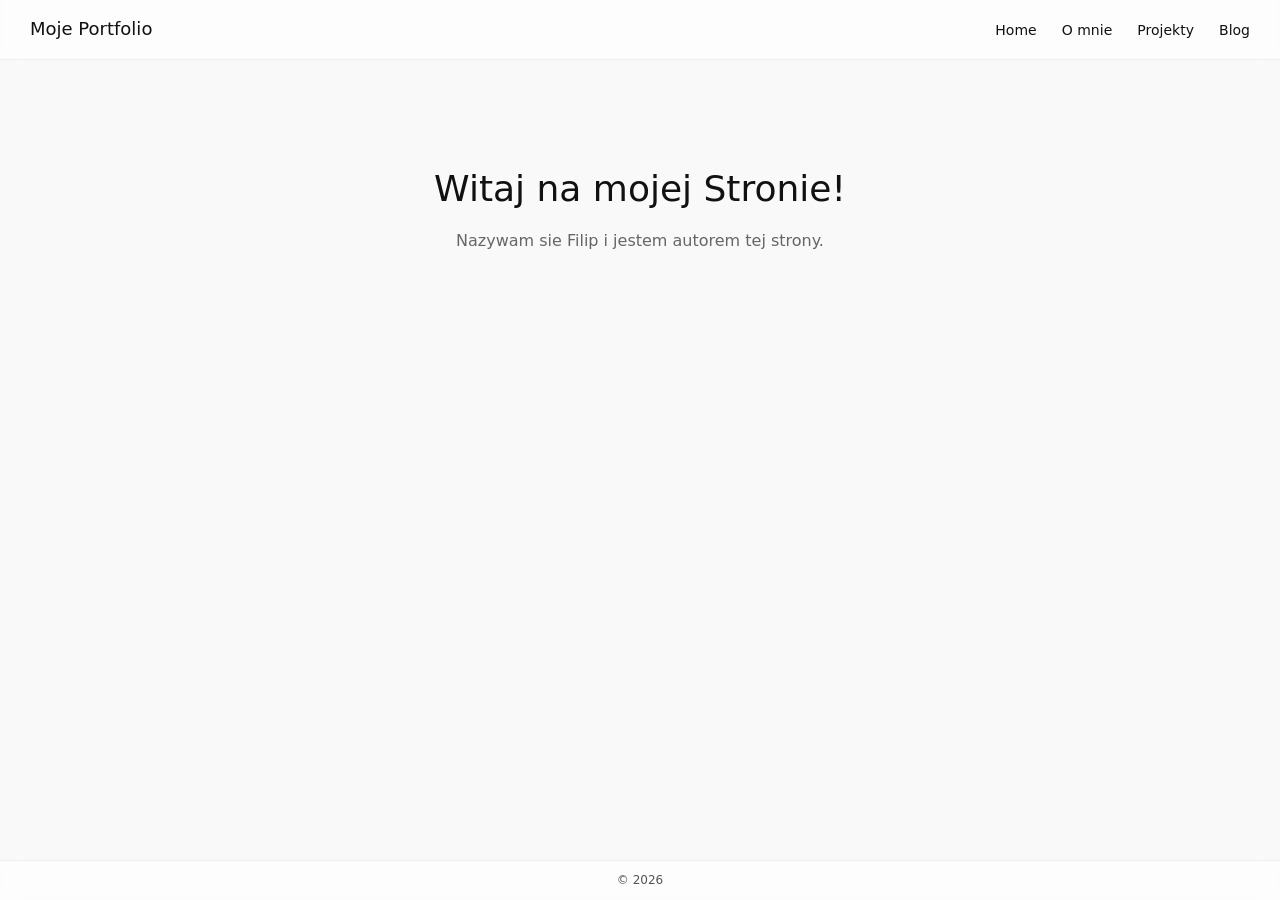
<file: index.html>
<!DOCTYPE html>
<html lang="pl">
<head>
    <meta charset="UTF-8">
    <title>Portfolio</title>
    <link rel="stylesheet" href="style.css">
</head>
<body>
<header>
    <h1>Moje Portfolio</h1>
    <nav>
        <a href="index.html">Home</a>
        <a href="about.html">O mnie</a>
        <a href="projekty.html">Projekty</a>
        <a href="blog.html">Blog</a>
    </nav>
</header>
<section class="hero">
    <h2>Witaj na mojej Stronie!</h2>
    <p>Nazywam sie Filip i jestem autorem tej strony.</p>
</section>
<footer>
    <p>© 2026</p>
</footer>
</body>
</html>
</file>
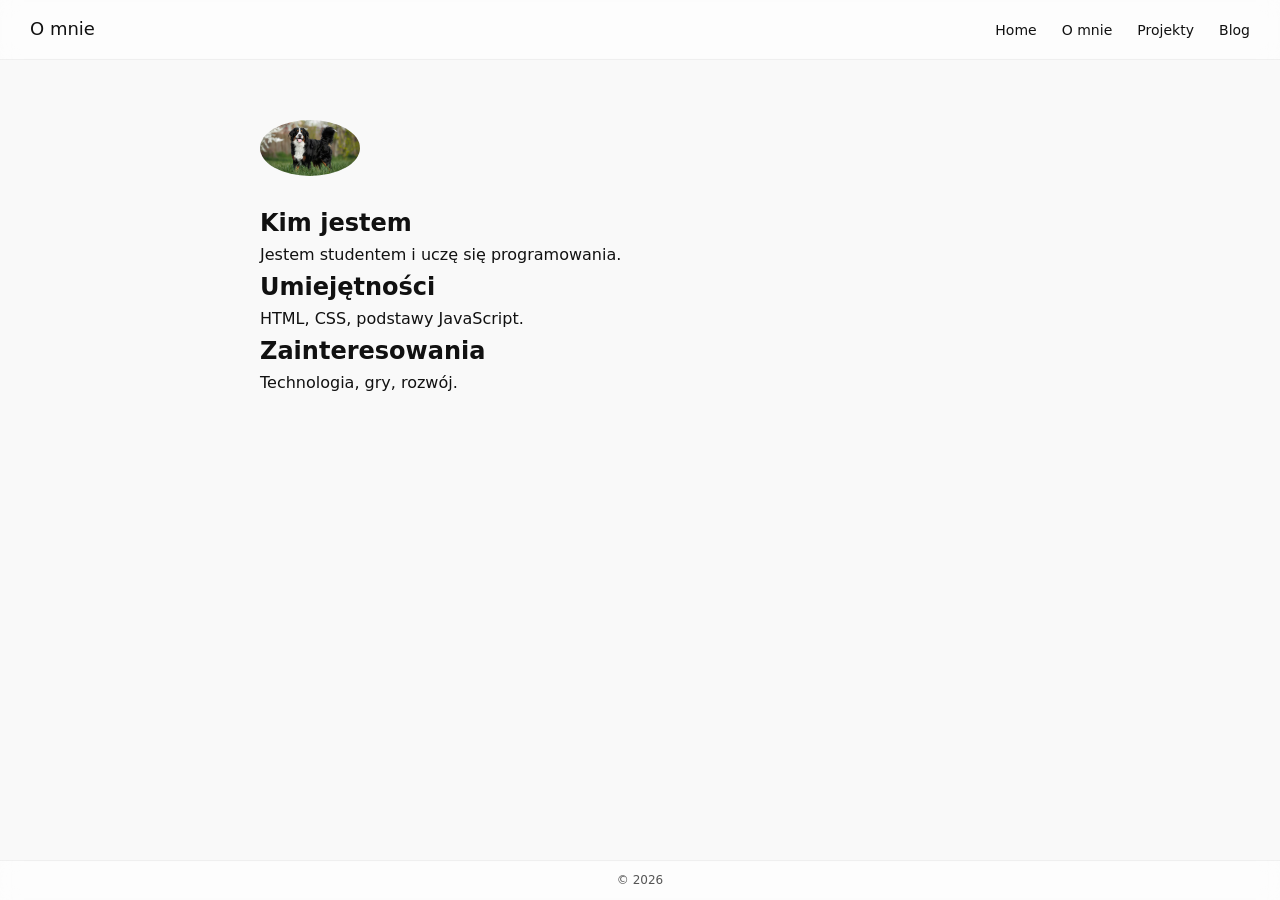
<file: about.html>
<!DOCTYPE html>
<html lang="pl">
<head>
    <meta charset="UTF-8">
    <title>O mnie</title>
    <link rel="stylesheet" href="style.css">
</head>
<body>
<header>
    <h1>O mnie</h1>
    <nav>
        <a href="index.html">Home</a>
        <a href="about.html">O mnie</a>
        <a href="projekty.html">Projekty</a>
        <a href="blog.html">Blog</a>
    </nav>
</header>
<section>
    <img src="moje_zdjecie.jpg" class="profile">
    <h2>Kim jestem</h2>
    <p>Jestem studentem i uczę się programowania.</p>
    <h2>Umiejętności</h2>
    <p>HTML, CSS, podstawy JavaScript.</p>
    <h2>Zainteresowania</h2>
    <p>Technologia, gry, rozwój.</p>
</section>
<footer>
    <p>© 2026</p>
</footer>
</body>
</html>
</file>
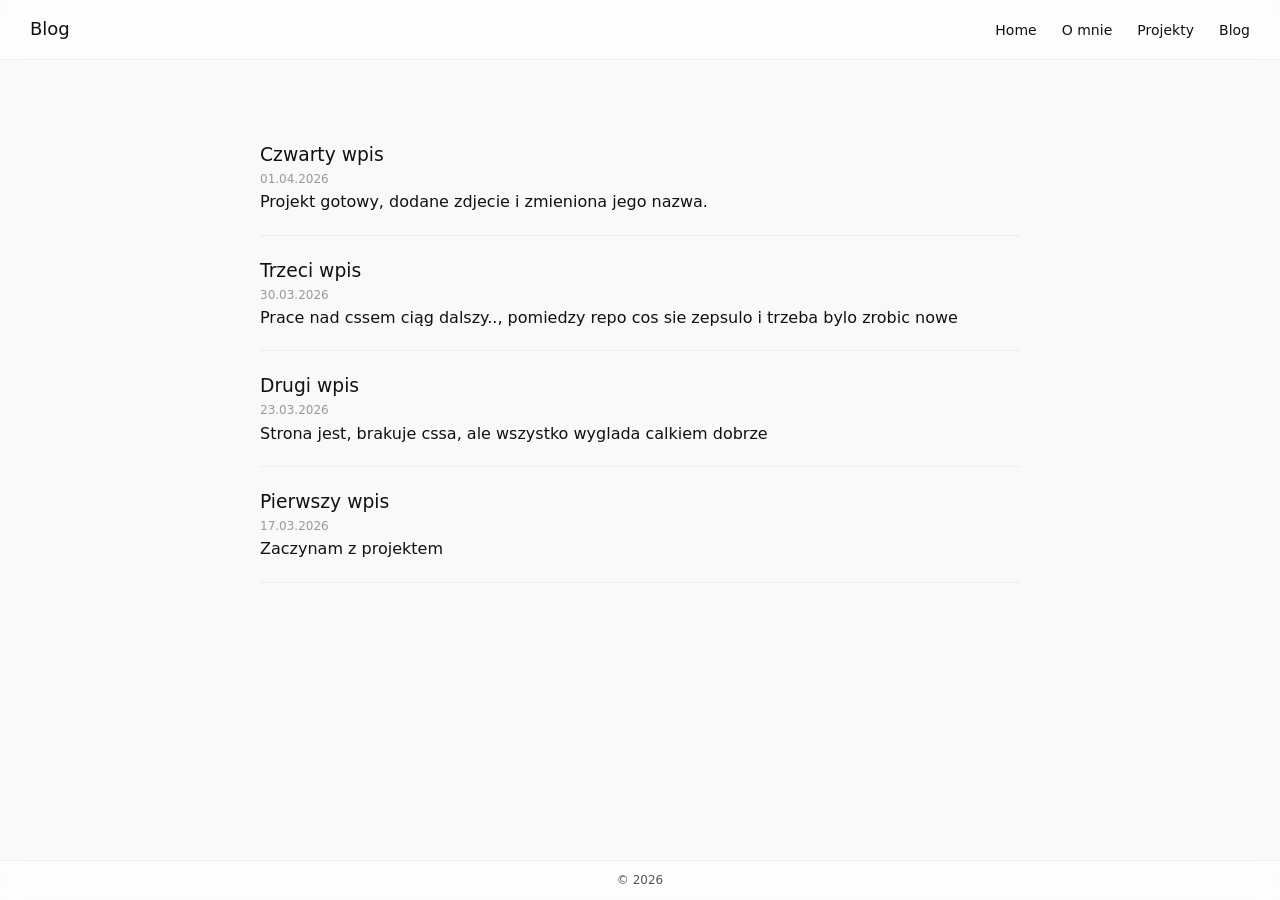
<file: blog.html>
<!DOCTYPE html>
<html lang="pl">
<head>
    <meta charset="UTF-8">
    <title>Blog</title>
    <link rel="stylesheet" href="style.css">
</head>
<body>
<header>
    <h1>Blog</h1>
    <nav>
        <a href="index.html">Home</a>
        <a href="about.html">O mnie</a>
        <a href="projekty.html">Projekty</a>
        <a href="blog.html">Blog</a>
    </nav>
</header>
<section>
    <article class="card">
        <h3>Czwarty wpis</h3>
        <p class="date">01.04.2026</p>
        <p>Projekt gotowy, dodane zdjecie i zmieniona jego nazwa.</p>
    </article>
    <article class="card">
        <h3>Trzeci wpis</h3>
        <p class="date">30.03.2026</p>
        <p>Prace nad cssem ciąg dalszy.., pomiedzy repo cos sie zepsulo i trzeba bylo zrobic nowe</p>
    </article>
    <article class="card">
        <h3>Drugi wpis</h3>
        <p class="date">23.03.2026</p>
        <p>Strona jest, brakuje cssa, ale wszystko wyglada calkiem dobrze</p>
    </article>
    <article class="card">
        <h3>Pierwszy wpis</h3>
        <p class="date">17.03.2026</p>
        <p>Zaczynam z projektem</p>
    </article>
</section>
<footer>
    <p>© 2026</p>
</footer>
</body>
</html>
</file>
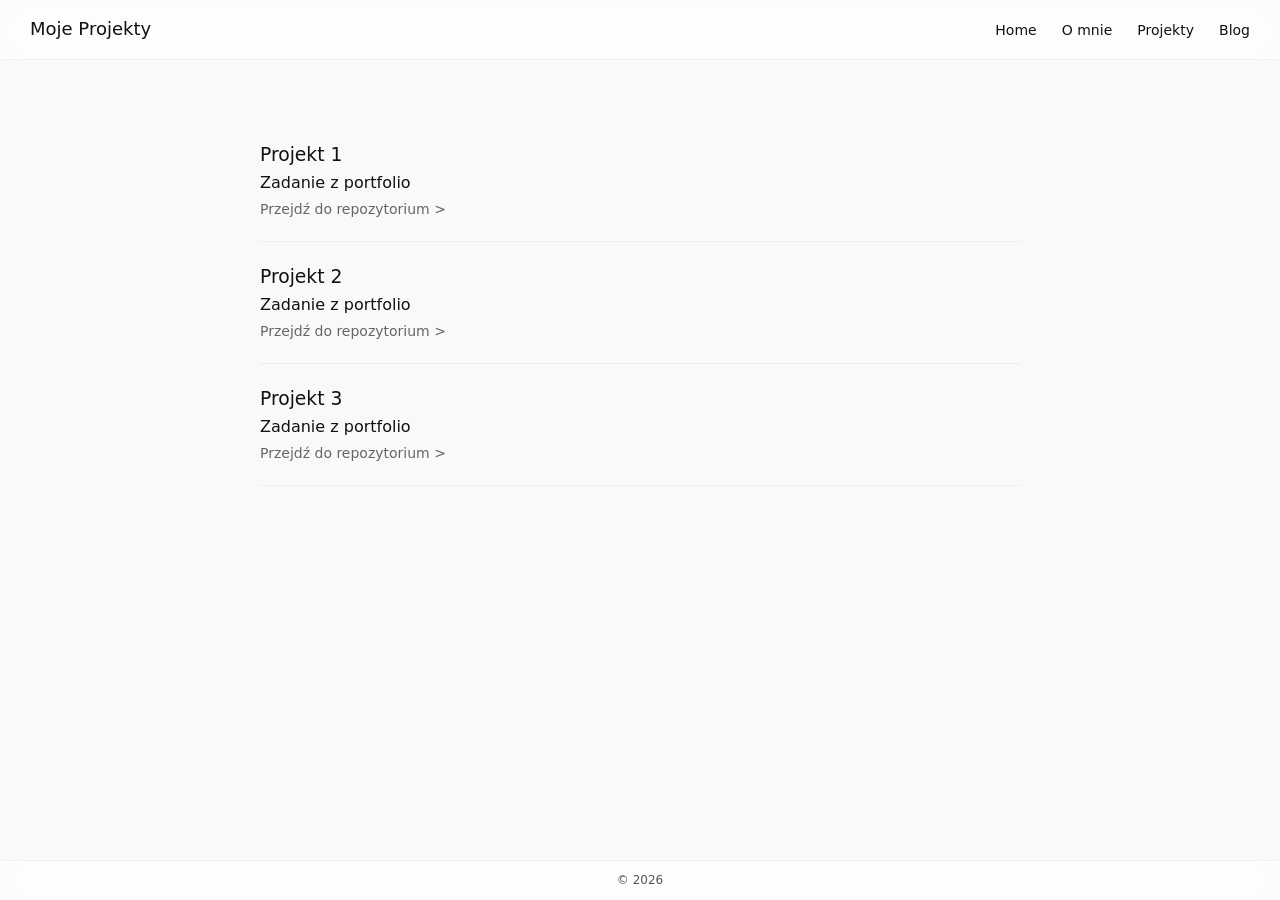
<file: projekty.html>
<!DOCTYPE html>
<html lang="pl">
<head>
    <meta charset="UTF-8">
    <title>Portfolio</title>
    <link rel="stylesheet" href="style.css">
</head>
<body>
<header>
    <h1>Moje Projekty</h1>
    <nav>
        <a href="index.html">Home</a>
        <a href="about.html">O mnie</a>
        <a href="projekty.html">Projekty</a>
        <a href="blog.html">Blog</a>
    </nav>
</header>
<section>
    <div class="card">
        <h3>Projekt 1</h3>
        <p>Zadanie z portfolio</p>
        <a href="https://github.com/Spaker1/bio">Przejdź do repozytorium ></a>
    </div>
    <div class="card">
        <h3>Projekt 2</h3>
        <p>Zadanie z portfolio</p>
        <a href="https://github.com/Spaker1/projekt2">Przejdź do repozytorium ></a>
    </div>
    <div class="card">
        <h3>Projekt 3</h3>
        <p>Zadanie z portfolio</p>
        <a href="https://github.com/Spaker1/projekt3">Przejdź do repozytorium ></a>
    </div>
</section>
<footer>
    <p>© 2026</p>
</footer>
</body>
</html>
</file>
<file: style.css>
* {
    margin: 0;
    padding: 0;
    box-sizing: border-box;
}

body {
    font-family: system-ui, -apple-system, sans-serif;
    background: #f9f9f9;
    color: #111;
    line-height: 1.6;
    padding-top: 80px;
    padding-bottom: 60px;
}

header {
    position: fixed;
    top: 0;
    width: 100%;
    padding: 15px 30px;
    display: flex;
    justify-content: space-between;
    align-items: center;
    background: rgba(255, 255, 255, 0.6);
    backdrop-filter: blur(10px);
    border-bottom: 1px solid rgba(0,0,0,0.05);
    z-index: 1000;
}

header h1 {
    font-size: 18px;
    font-weight: 500;
}

nav a {
    margin-left: 20px;
    text-decoration: none;
    color: #111;
    font-size: 14px;
    transition: 0.2s;
}

nav a:hover {
    opacity: 0.5;
}

section {
    max-width: 800px;
    margin: auto;
    padding: 40px 20px;
}

.hero {
    text-align: center;
    margin-top: 40px;
}

.hero h2 {
    font-size: 36px;
    font-weight: 500;
    margin-bottom: 10px;
}

.hero p {
    color: #666;
}

.card {
    padding: 20px 0;
    border-bottom: 1px solid #eee;
}

.card h3 {
    font-weight: 500;
}

.card a {
    font-size: 14px;
    color: #666;
    text-decoration: none;
}

.card a:hover {
    text-decoration: underline;
}

.grid {
    display: flex;
    flex-direction: column;
}

.profile {
    width: 100px;
    border-radius: 50%;
    margin-bottom: 20px;
}

.date {
    font-size: 12px;
    color: #999;
}

footer {
    position: fixed;
    bottom: 0;
    width: 100%;
    text-align: center;
    padding: 10px;
    background: rgba(255, 255, 255, 0.6);
    backdrop-filter: blur(10px);
    border-top: 1px solid rgba(0,0,0,0.05);
    font-size: 12px;
    color: #555;
}
</file>
